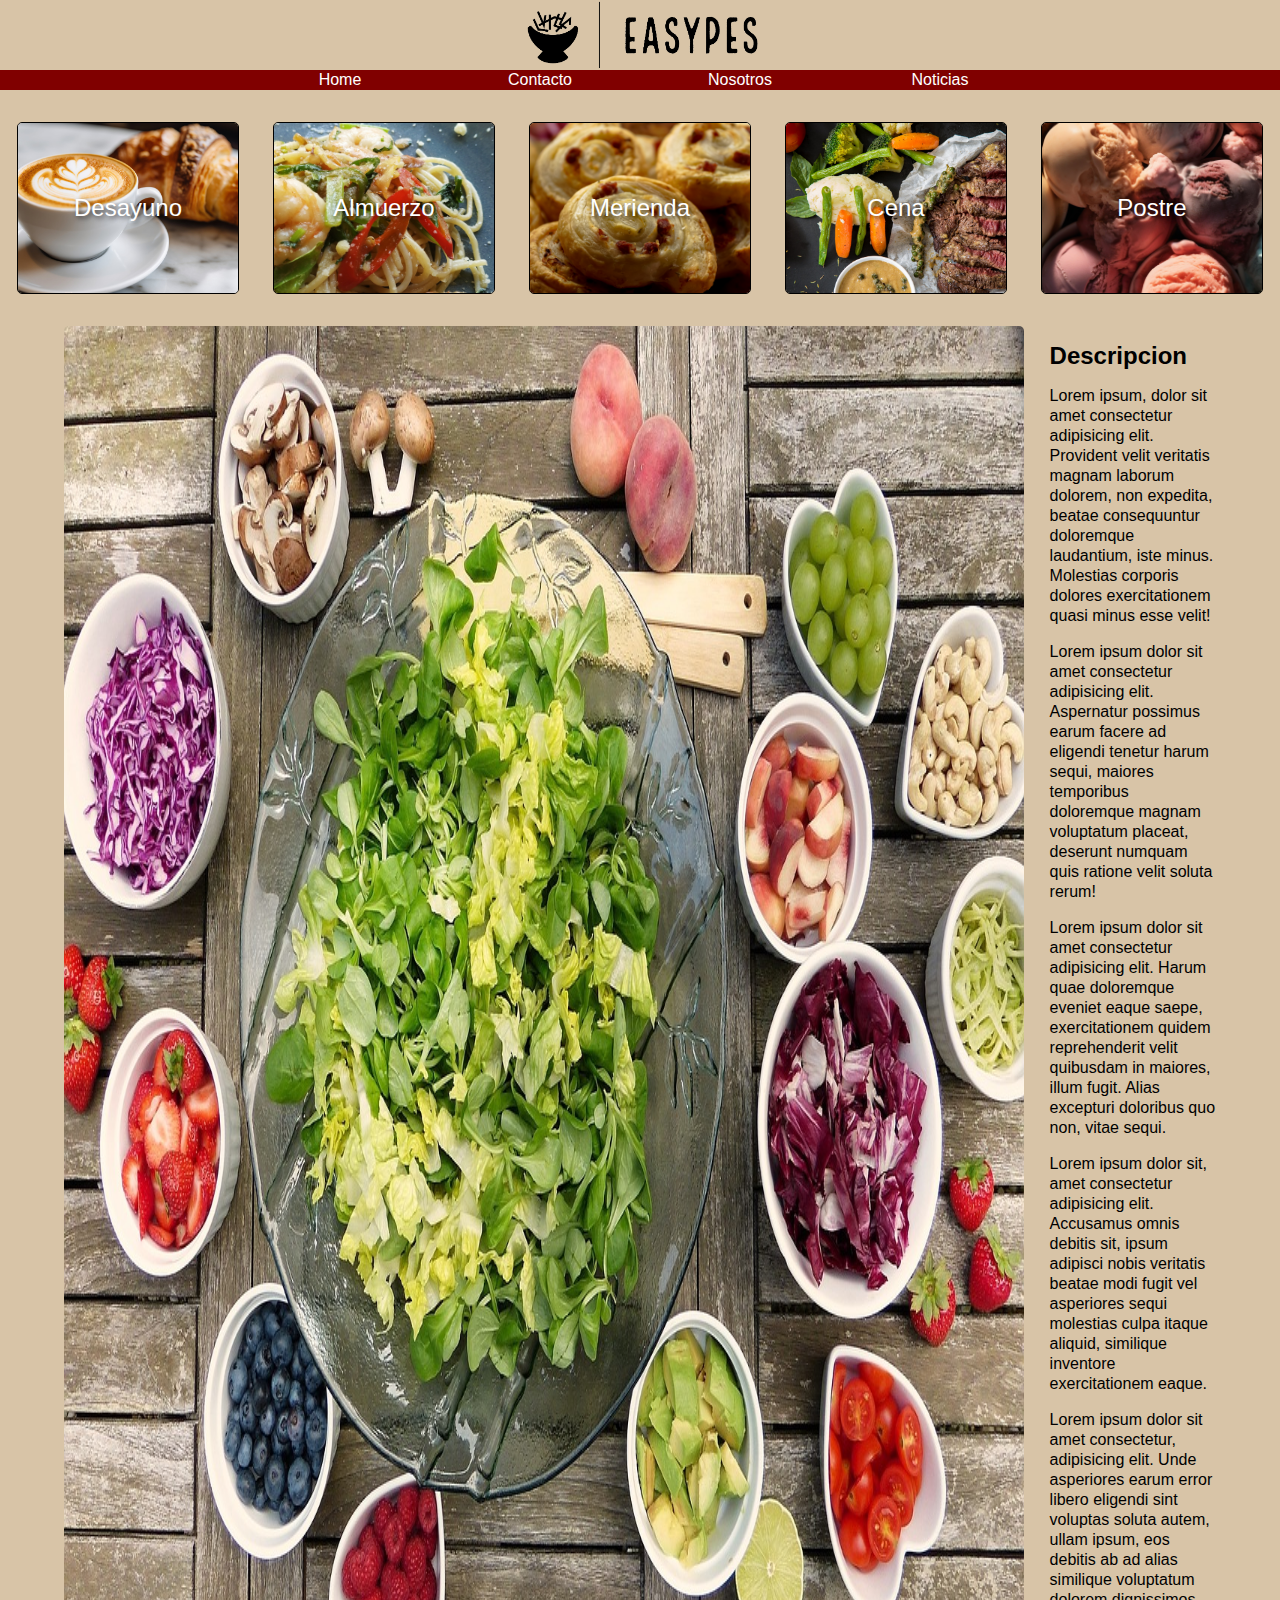
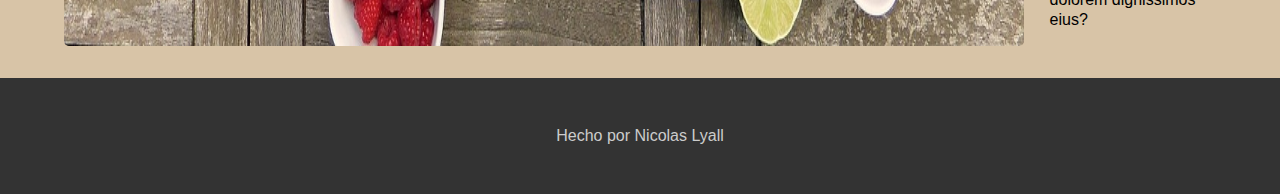
<file: index.html>
<!DOCTYPE html>
<html lang="en">
<head>
    <meta charset="UTF-8">
    <meta name="viewport" content="width=device-width, initial-scale=1.0">
    <title>Easypes</title>
    <link rel="stylesheet" href="CSS/normalize.css">
    <link rel="stylesheet" href="CSS/css.css">
</head>
<body>
    <header style>
        <div class="logo">
            <a href="index.html"><img src="IMG/Easypes-logos_black-removebg-preview.png" alt="logo"
                    style="padding: 0 0 0 5px;"></a>
        </div>
    </header>
    <nav>
        <!-- <div> -->
        <ul>
            <li><a href="index.html">Home</a></li>
            <li><a href="contacto.html">Contacto</a></li>
            <li><a href="nosotros.html">Nosotros</a></li>
            <li><a href="noticias.html">Noticias</a></li>
        </ul>
        <!-- </div> -->
    </nav>
    <main>
        <div class="comidas">
            <div class="comida"><a href="index.html"><img src="IMG/index/foodiesfeed.com_coffee-latte-with-croissant.jpg" alt="Postre">
                <p class="texto">Desayuno</p></a>
            </div>
            <div class="comida"><a href="index.html"><img src="IMG/index/pexels-anthony-leong-2092906.jpg" alt="Postre">
                <p class="texto">Almuerzo</p></a>
            </div>
            <div class="comida"><a href="index.html"><img src="IMG/index/pexels-pixabay-263070.jpg" alt="Postre">
                <p class="texto">Merienda</p></a>
            </div>
            <div class="comida"><a href="index.html"><img src="IMG/index/pexels-malidate-van-769289.jpg" alt="Postre">
                <p class="texto">Cena</p></a>
            </div>
            <div class="comida"><a href="index.html"><img src="IMG/index/foodiesfeed.com_ice-cream-scoops.jpg" alt="Postre">
                <p class="texto">Postre</p></a>
            </div>
        </div>
        <div class="expositor">
            <img src="IMG/index/salad-2756467_1280.jpg" alt="ensalada">
            <div class="descripcion">
                <h2>Descripcion</h2>
                <p>Lorem ipsum, dolor sit amet consectetur adipisicing elit. Provident velit veritatis magnam laborum
                    dolorem, non expedita, beatae consequuntur doloremque laudantium, iste minus. Molestias corporis
                    dolores exercitationem quasi minus esse velit!</p>
                <p>Lorem ipsum dolor sit amet consectetur adipisicing elit. Aspernatur possimus earum facere ad eligendi
                    tenetur harum sequi, maiores temporibus doloremque magnam voluptatum placeat, deserunt numquam quis
                    ratione velit soluta rerum!</p>
                <p>Lorem ipsum dolor sit amet consectetur adipisicing elit. Harum quae doloremque eveniet eaque saepe,
                    exercitationem quidem reprehenderit velit quibusdam in maiores, illum fugit. Alias excepturi
                    doloribus quo non, vitae sequi.</p>
                <p>Lorem ipsum dolor sit, amet consectetur adipisicing elit. Accusamus omnis debitis sit, ipsum adipisci
                    nobis veritatis beatae modi fugit vel asperiores sequi molestias culpa itaque aliquid, similique
                    inventore exercitationem eaque.</p>
                <p>Lorem ipsum dolor sit amet consectetur, adipisicing elit. Unde asperiores earum error libero eligendi
                    sint voluptas soluta autem, ullam ipsum, eos debitis ab ad alias similique voluptatum dolorem
                    dignissimos eius?</p>
            </div>
        </div>


    </main>
    <footer>Hecho por Nicolas Lyall</footer>
</body>

</html>
</file>
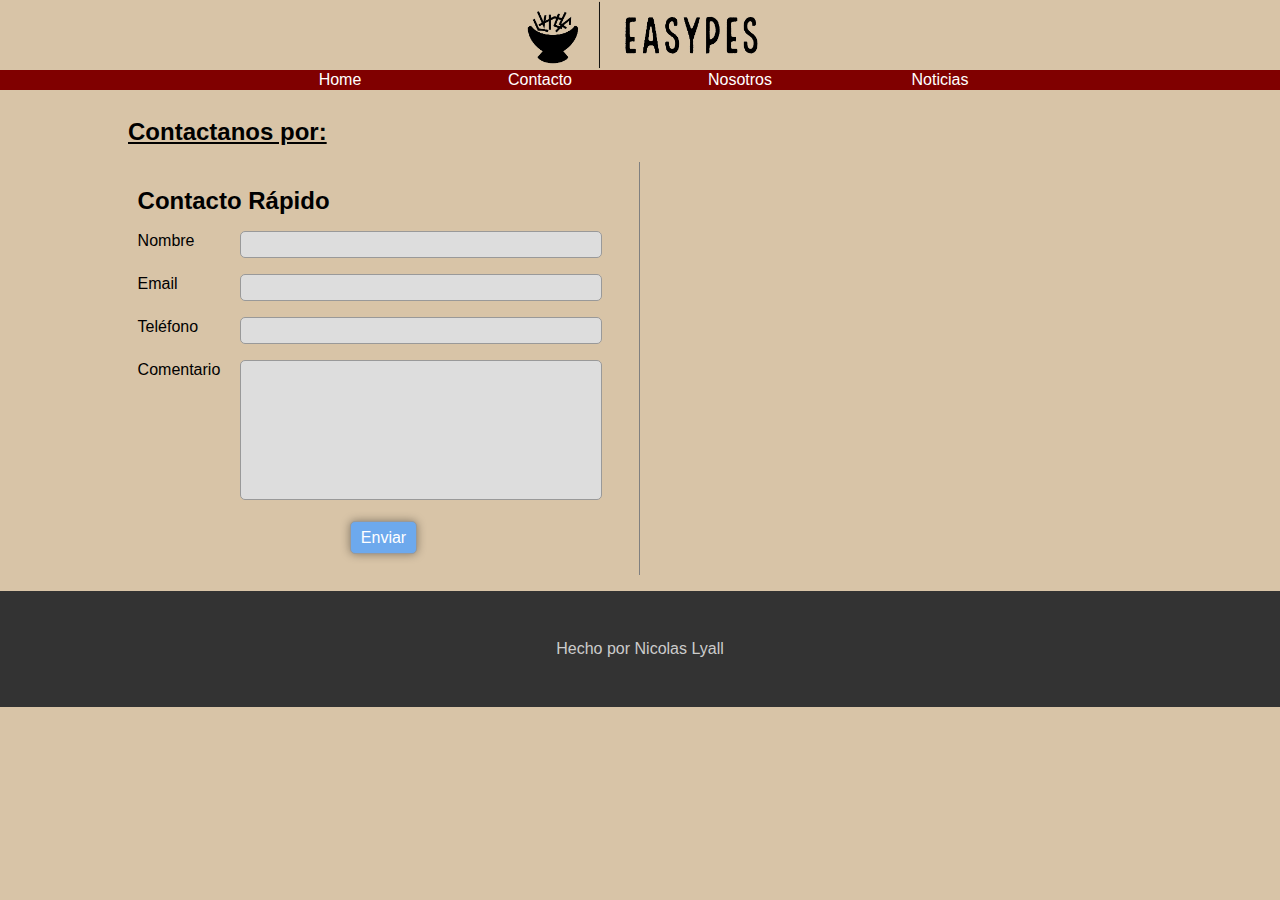
<file: contacto.html>
<!DOCTYPE html>
<html lang="en">
<head>
    <meta charset="UTF-8">
    <meta name="viewport" content="width=device-width, initial-scale=1.0">
    <title>Easypes</title>
    <link rel="stylesheet" href="https://cdnjs.cloudflare.com/ajax/libs/font-awesome/6.4.0/css/all.min.css" integrity="sha512-iecdLmaskl7CVkqkXNQ/ZH/XLlvWZOJyj7Yy7tcenmpD1ypASozpmT/E0iPtmFIB46ZmdtAc9eNBvH0H/ZpiBw==" crossorigin="anonymous" referrerpolicy="no-referrer" />
    <link rel="stylesheet" href="CSS/normalize.css">
    <link rel="stylesheet" href="CSS/css.css">
    
</head>
<body>
    <header style>
        <div class="logo">
            <a href="index.html"><img src="IMG/Easypes-logos_black-removebg-preview.png" alt="logo"
                    style="padding: 0 0 0 5px;"></a>
        </div>
    </header>
    <nav>
        <!-- <div> -->
        <ul>
            <li><a href="index.html">Home</a></li>
            <li><a href="contacto.html">Contacto</a></li>
            <li><a href="nosotros.html">Nosotros</a></li>
            <li><a href="noticias.html">Noticias</a></li>
        </ul>
        <!-- </div> -->
    </nav>
    <main class="main-contacto">
        <h2 style="text-decoration: underline;">Contactanos por:</h2>
        <div class="columnas"></div>
        
<p></p>
        <div class="columna left">
            <h2>Contacto Rápido</h2>
            <form action="" method="" class="formulario">
                <p><label for="">Nombre</label>
                    <input type="text" />
                </p>
                <p><label for="">Email</label>
                    <input type="text" />
                </p>
                <p><label for="">Teléfono</label>
                    <input type="text" />
                </p>
                <p><label for="comentario">Comentario</label>
                    <textarea id="comentario"></textarea>
                </p>
                <p class="acciones"><input type="submit" value="Enviar"></p>
            </form>
        </div>
        <div class="columna right">

            <div class="contactanos">
                <p><a href=""><i class="fa-brands fa-instagram fa-xl"></i></a></p>
                <p><a href=""><i class="fa-brands fa-twitter fa-xl"></i></a></p>
                <p><a href=""><i class="fa-brands fa-square-facebook fa-xl"></i></i></a></p>
                <p><a href=""><i class="fa-brands fa-linkedin fa-xl"></i></a></p>
            </div>
        </div>
    </main>
    <footer>Hecho por Nicolas Lyall</footer>
</body>

</html>
</file>
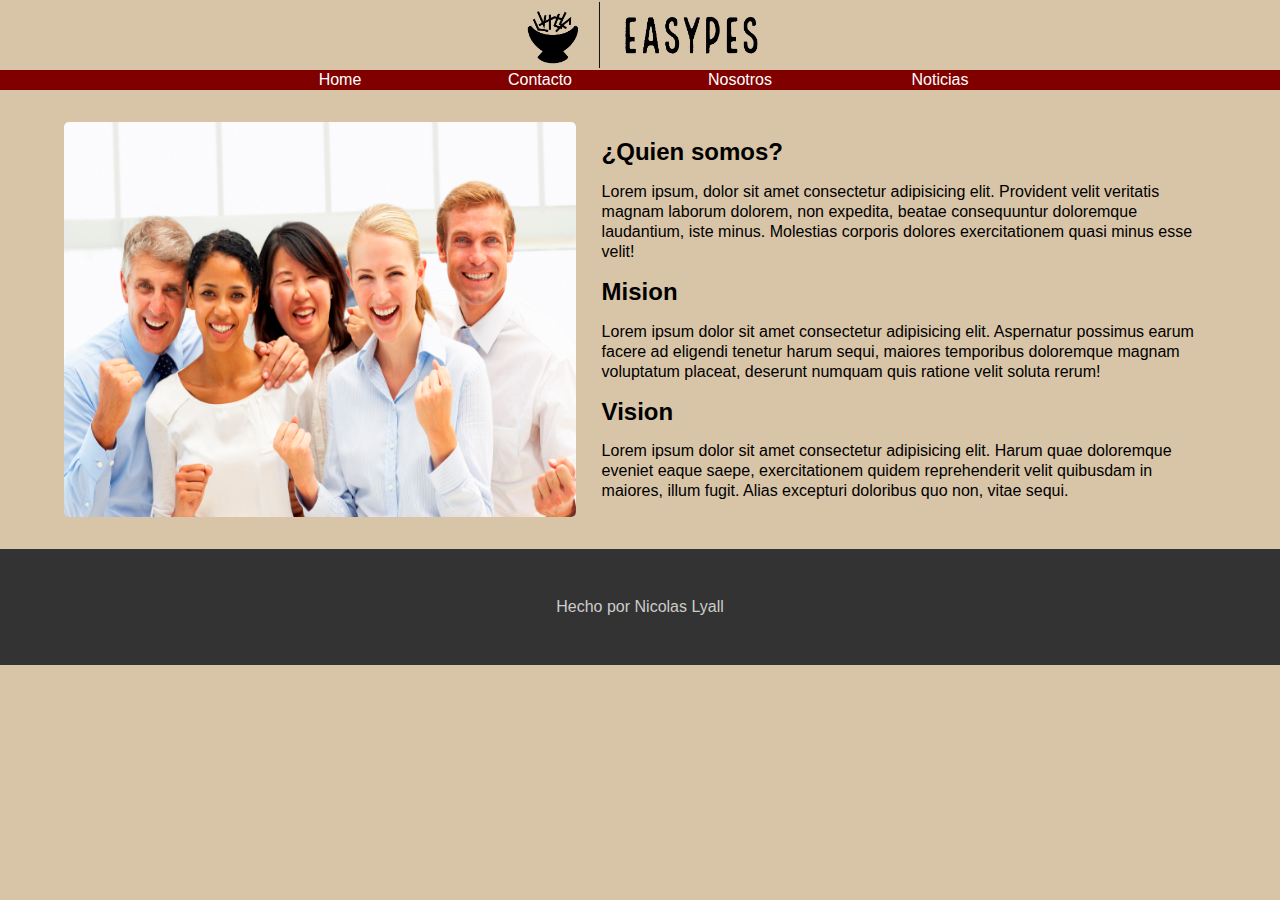
<file: nosotros.html>
<!DOCTYPE html>
<html lang="en">
<head>
    <meta charset="UTF-8">
    <meta name="viewport" content="width=device-width, initial-scale=1.0">
    <title>Easypes</title>
    <link rel="stylesheet" href="CSS/normalize.css">
    <link rel="stylesheet" href="CSS/css.css">
</head>
<body>
    <header style>
        <div class="logo">
            <a href="index.html"><img src="IMG/Easypes-logos_black-removebg-preview.png" alt="logo"
                    style="padding: 0 0 0 5px;"></a>
        </div>
    </header>
    <nav>
        <!-- <div> -->
        <ul>
            <li><a href="index.html">Home</a></li>
            <li><a href="contacto.html">Contacto</a></li>
            <li><a href="nosotros.html">Nosotros</a></li>
            <li><a href="noticias.html">Noticias</a></li>
        </ul>
        <!-- </div> -->
    </nav>
    <main>
        <div class="expositor">
            <img src="IMG/nosotros/team.jpg" alt="ensalada" style="max-width: 40%;max-height: 40%;">
            <div class="descripcion">
                <h2>¿Quien somos?</h2>
                <p>Lorem ipsum, dolor sit amet consectetur adipisicing elit. Provident velit veritatis magnam laborum
                    dolorem, non expedita, beatae consequuntur doloremque laudantium, iste minus. Molestias corporis
                    dolores exercitationem quasi minus esse velit!</p>
                    <h2>Mision</h2>
                <p>Lorem ipsum dolor sit amet consectetur adipisicing elit. Aspernatur possimus earum facere ad eligendi
                    tenetur harum sequi, maiores temporibus doloremque magnam voluptatum placeat, deserunt numquam quis
                    ratione velit soluta rerum!</p>
                    <h2>Vision</h2>
                <p>Lorem ipsum dolor sit amet consectetur adipisicing elit. Harum quae doloremque eveniet eaque saepe,
                    exercitationem quidem reprehenderit velit quibusdam in maiores, illum fugit. Alias excepturi
                    doloribus quo non, vitae sequi.</p>
            </div>
        </div>
    </main>
    <footer>Hecho por Nicolas Lyall</footer>
</body>

</html>
</file>
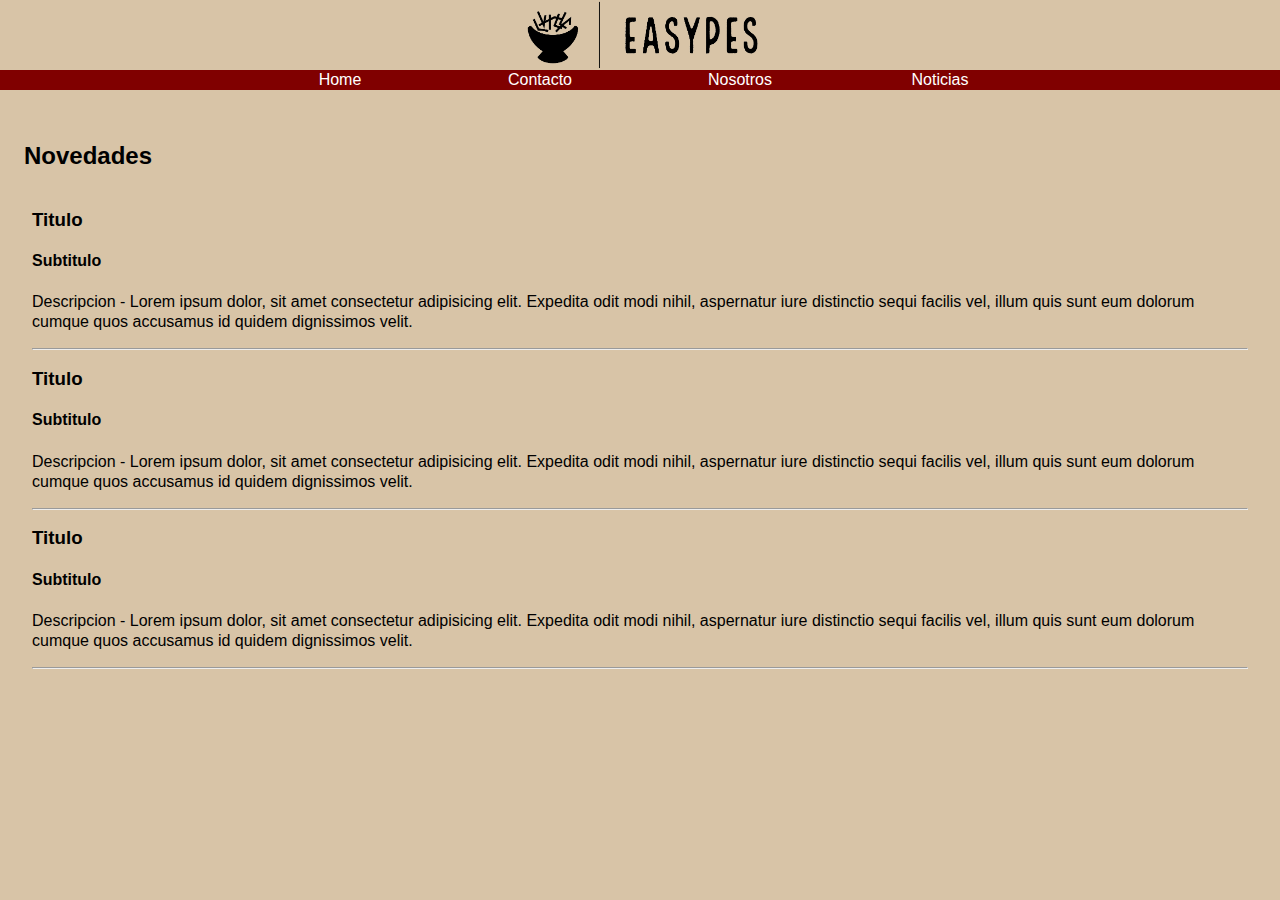
<file: noticias.html>
<!DOCTYPE html>
<html lang="en">

<head>
    <meta charset="UTF-8">
    <meta name="viewport" content="width=device-width, initial-scale=1.0">
    <title>Easypes</title>
    <link rel="stylesheet" href="https://cdnjs.cloudflare.com/ajax/libs/font-awesome/6.4.0/css/all.min.css"
        integrity="sha512-iecdLmaskl7CVkqkXNQ/ZH/XLlvWZOJyj7Yy7tcenmpD1ypASozpmT/E0iPtmFIB46ZmdtAc9eNBvH0H/ZpiBw=="
        crossorigin="anonymous" referrerpolicy="no-referrer" />
    <link rel="stylesheet" href="CSS/normalize.css">
    <link rel="stylesheet" href="CSS/css.css">

</head>

<body>
    <header style>
        <div class="logo">
            <a href="index.html"><img src="IMG/Easypes-logos_black-removebg-preview.png" alt="logo"
                    style="padding: 0 0 0 5px;"></a>
        </div>
    </header>
    <nav>
        <!-- <div> -->
        <ul>
            <li><a href="index.html">Home</a></li>
            <li><a href="contacto.html">Contacto</a></li>
            <li><a href="nosotros.html">Nosotros</a></li>
            <li><a href="noticias.html">Noticias</a></li>
        </ul>
        <!-- </div> -->
    </nav>

    <div class="noticias">
        <h2 style="padding: 1em;">Novedades</h2>
        <div class="novedades">
            <h3>Titulo</h3>
            <h4>Subtitulo</h4>
            <p>Descripcion - Lorem ipsum dolor, sit amet consectetur adipisicing elit. Expedita odit modi nihil,
                aspernatur iure distinctio sequi facilis vel, illum quis sunt eum dolorum cumque quos accusamus id
                quidem dignissimos velit.</p>
            <hr>
        </div>
        <div class="novedades">
            <h3>Titulo</h3>
            <h4>Subtitulo</h4>
            <p>Descripcion - Lorem ipsum dolor, sit amet consectetur adipisicing elit. Expedita odit modi nihil,
                aspernatur iure distinctio sequi facilis vel, illum quis sunt eum dolorum cumque quos accusamus id
                quidem dignissimos velit.</p>
            <hr>
        </div>
        <div class="novedades">
            <h3>Titulo</h3>
            <h4>Subtitulo</h4>
            <p>Descripcion - Lorem ipsum dolor, sit amet consectetur adipisicing elit. Expedita odit modi nihil,
                aspernatur iure distinctio sequi facilis vel, illum quis sunt eum dolorum cumque quos accusamus id
                quidem dignissimos velit.</p>
            <hr>
        </div>
    </div>
</body>

</html>
</file>
<file: CSS/css.css>
body {
    margin: 0px;
    background-color: #D8C4A7;
    font-size: 16px;
    line-height: 20px;
    font-family: Verdana, Geneva, Tahoma, sans-serif;
}

/* HEADER */

header {
    width: auto;
    height: 70px;
    background-color: #D8C4A7;
    overflow: hidden;
}

header .logo {
    height: 100%;
    display: flex;
    justify-content: center;
}

header .logo img {
    max-width: 100%;
    max-height: 100%;
    margin: 0 0 1em 0;
    align-items: center;
}

header img:hover {
    filter: invert(100%);
}


/* NAV */

nav {
    background-color: #800000;
    margin-bottom: 2em;
    display: flex;
    justify-content: center;
}


nav ul {
    list-style-type: none;
    margin: 0px;
    padding-left: 10%;
    padding-right: 10%;
    display: flex;
}

nav ul li {
    width: 200px;

}

nav ul li a {
    text-decoration: none;
    color: white;
    text-align: center;
    display: block;
}

nav ul li a:hover {
    background-color: rgba(0, 0, 0, 0.3);
}

/* FOOTER */

footer {
    background-color: #333;
    clear: both;
    color: #ccc;
    padding: 3em 0;
    margin-top: 2em;
    text-align: center;
}

/* MAIN */

.comidas {
    display: flex;
    margin: 10%;
    justify-content: space-around;
    /* flex-wrap: nowrap; */
    overflow: hidden;
    margin: 0px;
    margin-bottom: 2em;
}

.comida {
    border-radius: 5px;
    border: 1px solid black;
    width: fit-content;
    height: fit-content;
    overflow: hidden;
    width: 220px;
    height: 170px;
    position: relative;
    display: inline-block;

}

.comida a img {
    max-width: 150%;
    /* bottom: 150%; */
    display: block;
    position: absolute;
    top: 50%;
    left: 50%;
    transform: translate(-50%, -50%);
    /* transition: all 0.3 ease; */
    transition-property: all;
    transition-duration: 0.7;
    transition-timing-function: ease;
}

.comida a img:hover {
    filter: blur(2px);
    max-width: 140%;
}

.texto {
    color: #fff;
    display: block;
    left: 0;
    margin: 0;
    position: absolute;
    text-align: center;
    text-shadow: 2px 2px 5px rgba(0, 0, 0, .7);
    top: 50%;
    transform: translateY(-50%);
    transition: opacity .3s;
    width: 100%;
    font-size: 24px;
}

.expositor {
    display: flex;
    width: 100%
}

.expositor img {
    margin-left: 5%;
    border-radius: 5px;
    float: left;
    margin-right: 2%;
    max-width: 75%;
    max-height: 75%;
}

.expositor .descripcion {
    margin-right: 5%;
    width: auto;
}

/*pg Desayuno */

.main-contacto {
    width: 80%;
    margin: 0px;
    padding-left: 10%;
    padding-right: 10%;
}

.contactanos {
    font-size: 3em;
    color: #333;
    /* border-left: 1px solid gray; */
    padding-left: 0.2em;
    padding-bottom: 0.8em;
}

.contactanos p {
    margin-bottom: 1.5em;
}

.columna {
    width: 50%;
    box-sizing: border-box;
    padding: 0.6em;
}

.columna.left {
    border-right: 1px solid gray;
    padding-bottom: 5px;
    margin-bottom: 1em;
}

.columna.right p {
    font-size: 0.9em;
}

.columna.right ul li {
    font-size: 0.8em;
}

.formulario label {
    vertical-align: top;
    width: 20%;
    display: inline-block;
}

.formulario input,
.formulario textarea {
    background-color: #ddd;
    border-radius: 5px;
    border: 1px solid #999;
    padding: 0.4em 0.6em;
    font-size: 0.8em;
    width: 70%;
}

.formulario input[type="submit"] {
    background-color: #6da9ed;
    box-shadow: 0 0 10px rgba(0, 0, 0, 0.4);
    color: white;
    font-size: 1em;
    width: auto;
    cursor: pointer;
}

.formulario textarea {
    height: 10em;
    resize: none;
}

.formulario .acciones {
    text-align: center;
}

.left {
    float: left;
}

.right {
    float: right;
}

.novedades {
    padding-left: 2em;
    padding-right: 2em;
}
</file>
